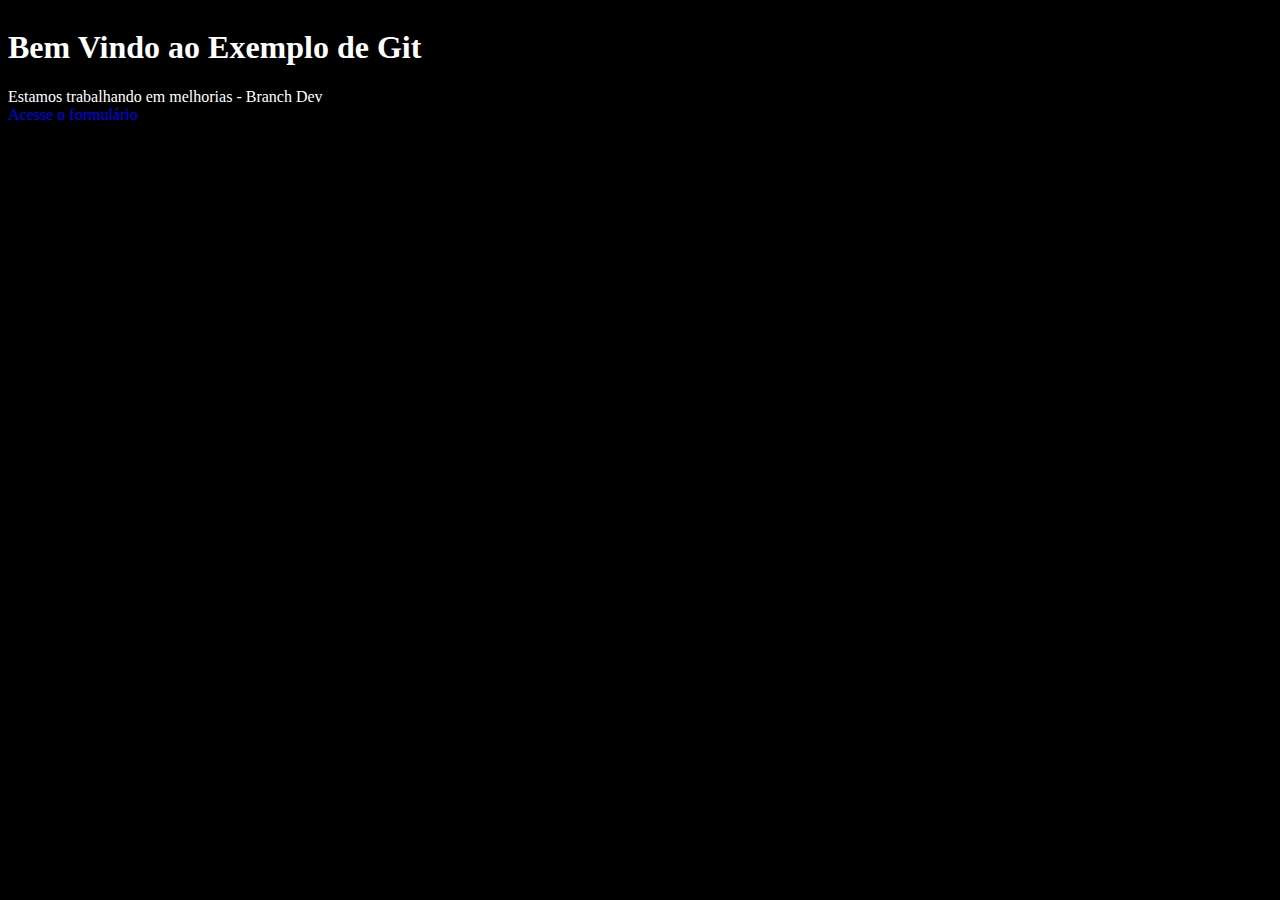
<file: index.html>
<!DOCTYPE html>
<html lang="ptBr">
<head>
    <meta charset="UTF-8">
    <meta http-equiv="X-UA-Compatible" content="IE=edge">
    <meta name="viewport" content="width=device-width, initial-scale=1.0">
    <link href="style/layout.css" rel="stylesheet">
    <title>ExemploSenac</title>
</head>
<body>
    <div class="container">
        <h1>Bem Vindo ao Exemplo de Git</h1>
        <label for="h1">Estamos trabalhando em melhorias - Branch Dev</label>
        <br>
        <a href="pages/form.html">Acesse o formulário</a>
    </div>
</body>
</html>
</file>
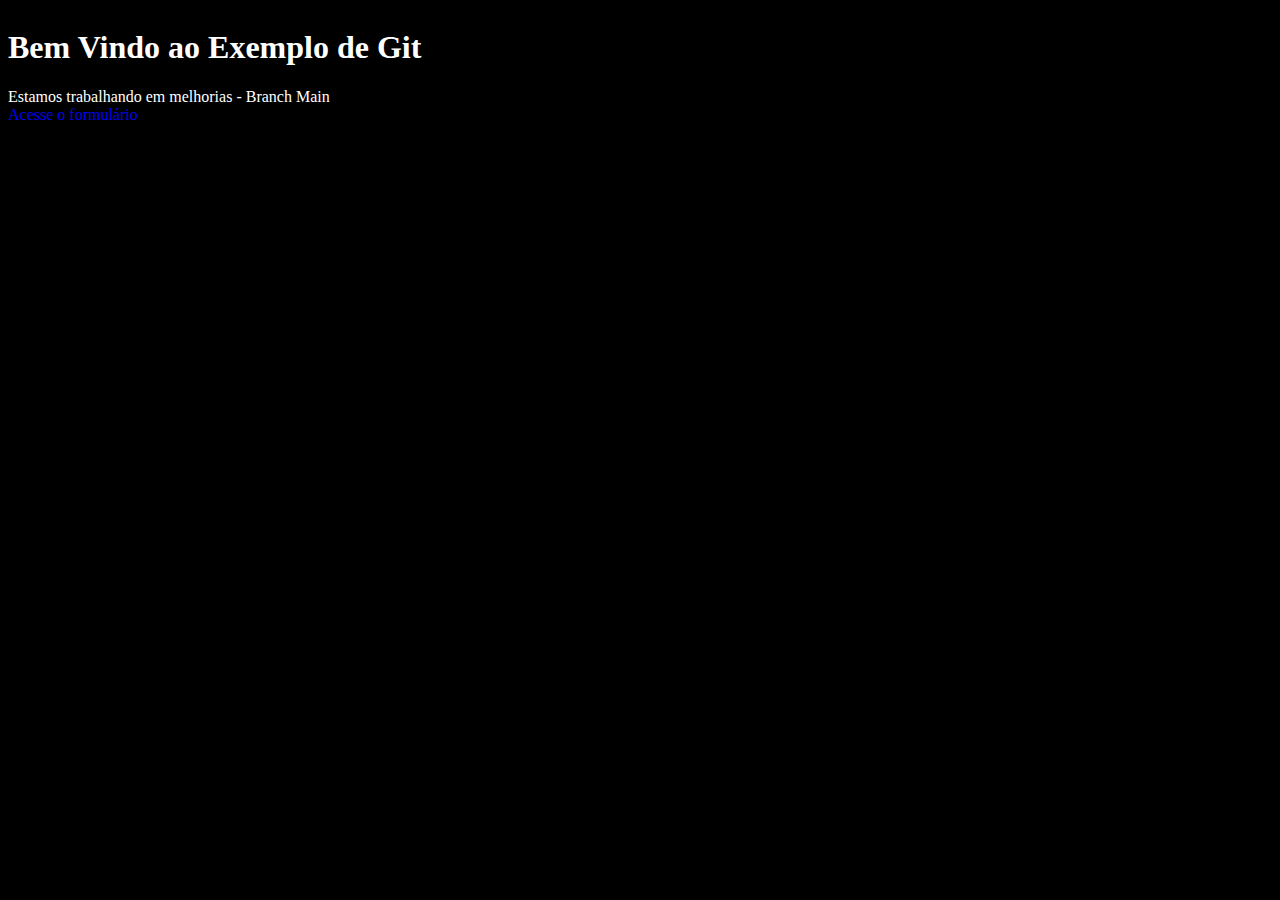
<file: home.html>
<!DOCTYPE html>
<html lang="ptBr">
<head>
    <meta charset="UTF-8">
    <meta http-equiv="X-UA-Compatible" content="IE=edge">
    <meta name="viewport" content="width=device-width, initial-scale=1.0">
    <link href="style/layout.css" rel="stylesheet">
    <title>ExemploSenac</title>
</head>
<body>
    <div class="container">
        <h1>Bem Vindo ao Exemplo de Git</h1>
        <label for="h1">Estamos trabalhando em melhorias - Branch Main</label>
        <br>
        <a href="pages/form.html">Acesse o formulário</a>
    </div>
</body>
</html>
</file>
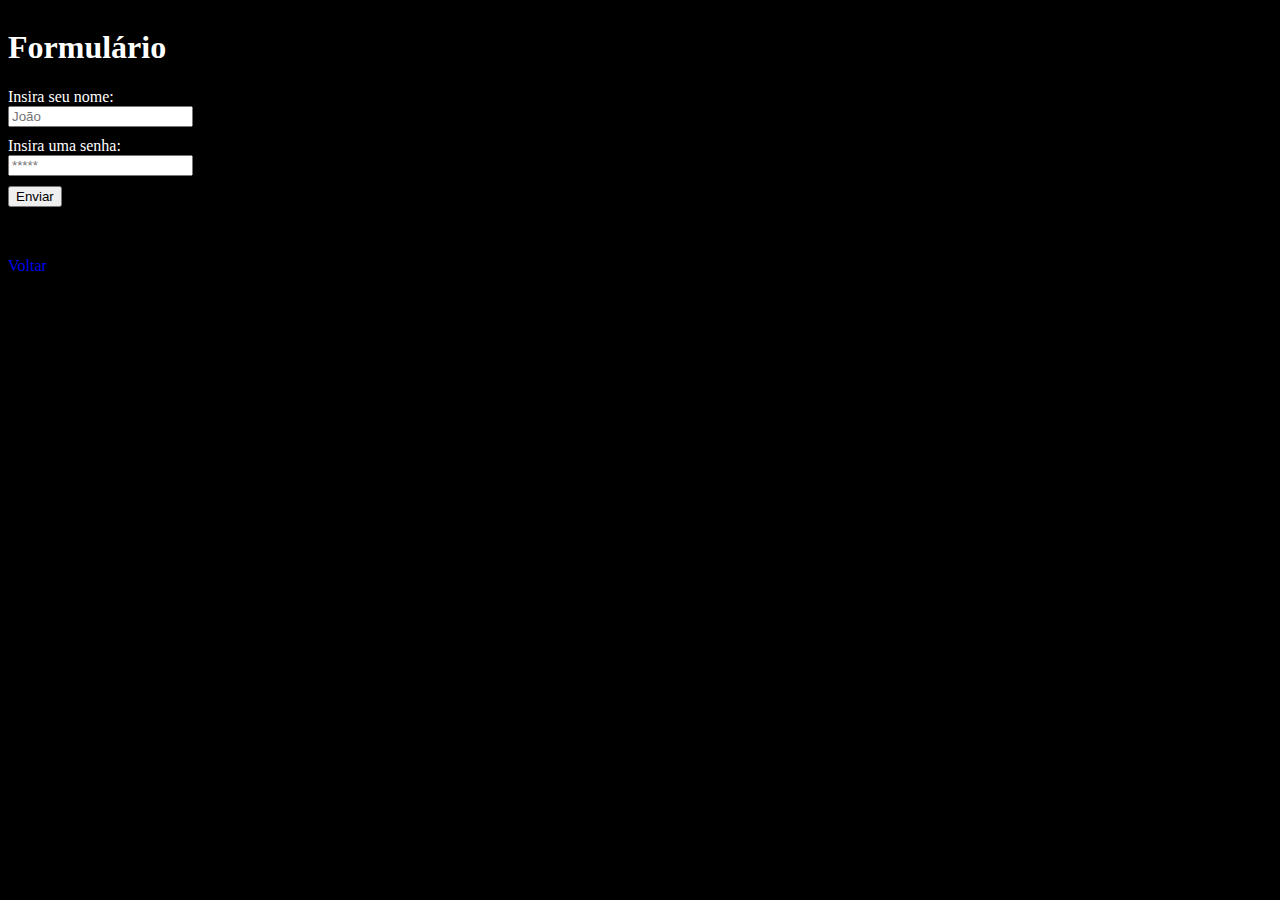
<file: pages/form.html>
<!DOCTYPE html>
<html lang="ptBr">
<head>
    <meta charset="UTF-8">
    <meta http-equiv="X-UA-Compatible" content="IE=edge">
    <meta name="viewport" content="width=device-width, initial-scale=1.0">
    <link href="../style/layout.css" rel="stylesheet">
    <title>Formulário</title>
    <script>
        function avisar() {
            var inp_name = document.getElementById('name');
            alert("oi: "+inp_name.value);
        }
    </script>
</head>
<body>
    <div class="container">
        <h1>Formulário</h1>
        <form action="../index.html">
            <div class="style-input">
                <label for="name">Insira seu nome:</label>
                <input id="name" type="text" placeholder="João">
            </div>
            <div class="style-input">
                <label for="password">Insira uma senha:</label>
                <input id="password" type="text" placeholder="*****">
            </div>
            <button type="submit" onclick="avisar()">Enviar</button>
        </form>
        <br>
        <a href="../index.html">Voltar</a>
    </div>
</body>
</html>
</file>
<file: style/layout.css>
body {
    background-color: black;
    color: white;
}

.container {
    display: flex;
    flex-wrap: wrap;
    align-items: center;
}

.container h1, a {
    width: 99%;
    text-decoration: none;
}

form {
    display: flex;
    flex-wrap: wrap;
    align-items: center;
    width: min-content;
}

.style-input{
    margin-bottom: 10px;
    flex-direction: column;
    width: 200px;
}
form button {
    margin-bottom: 50px;
}
</file>
